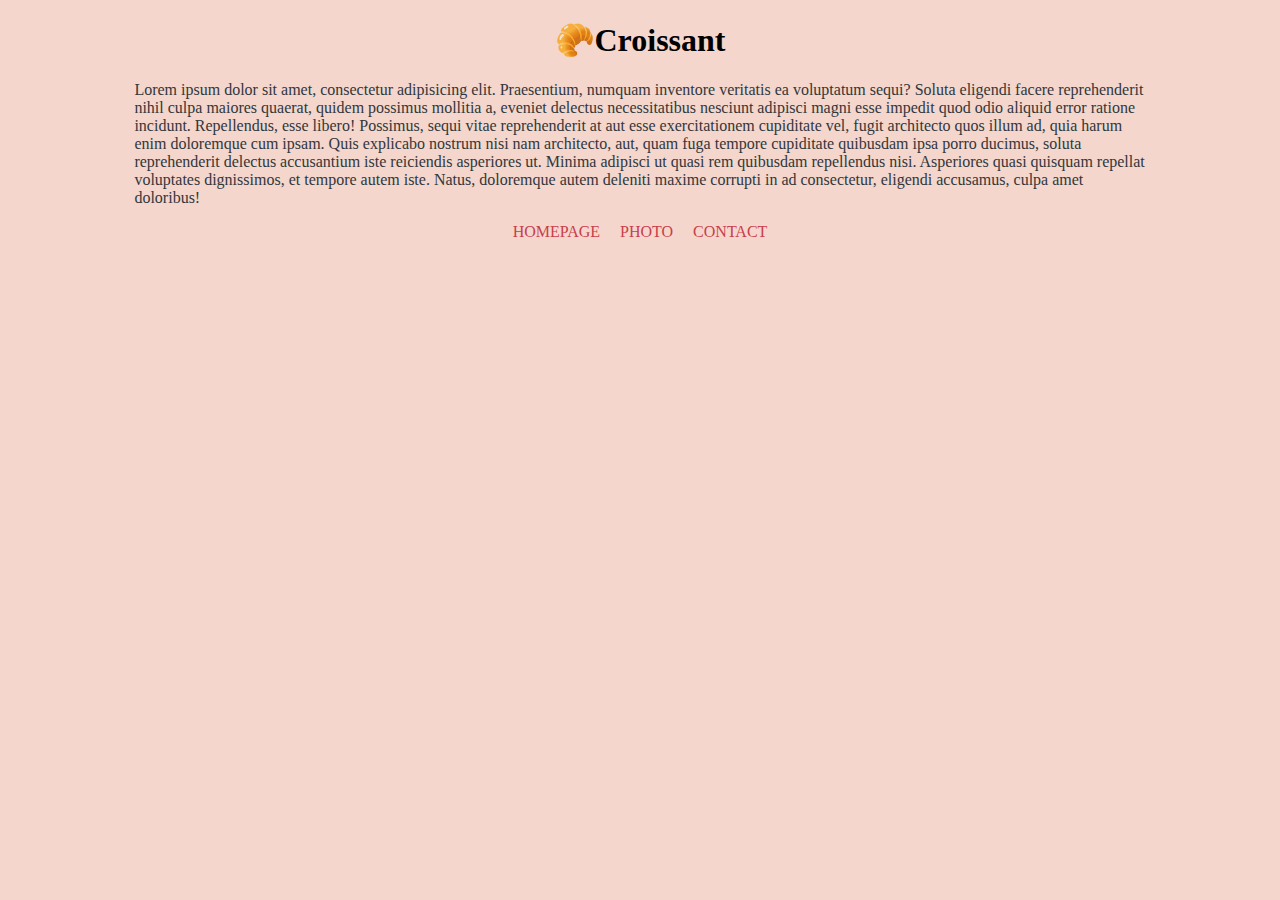
<file: index.html>
<!DOCTYPE html>
<html lang="en">
  <head>
    <meta charset="UTF-8" />
    <meta http-equiv="X-UA-Compatible" content="IE=edge" />
    <meta name="viewport" content="width=device-width, initial-scale=1.0" />
    <title>Croissant - croissant-fun.com</title>
    <meta name="description"  content="This is web-site about croissant" />
</head>
    <link rel="stylesheet" href="/src/style.css" />
  </head>
  <body>
    <div class="container">
      <h1>🥐Croissant</h1>
      <div class="content">
        Lorem ipsum dolor sit amet, consectetur adipisicing elit. Praesentium,
        numquam inventore veritatis ea voluptatum sequi? Soluta eligendi facere
        reprehenderit nihil culpa maiores quaerat, quidem possimus mollitia a,
        eveniet delectus necessitatibus nesciunt adipisci magni esse impedit
        quod odio aliquid error ratione incidunt. Repellendus, esse libero!
        Possimus, sequi vitae reprehenderit at aut esse exercitationem
        cupiditate vel, fugit architecto quos illum ad, quia harum enim
        doloremque cum ipsam. Quis explicabo nostrum nisi nam architecto, aut,
        quam fuga tempore cupiditate quibusdam ipsa porro ducimus, soluta
        reprehenderit delectus accusantium iste reiciendis asperiores ut. Minima
        adipisci ut quasi rem quibusdam repellendus nisi. Asperiores quasi
        quisquam repellat voluptates dignissimos, et tempore autem iste. Natus,
        doloremque autem deleniti maxime corrupti in ad consectetur, eligendi
        accusamus, culpa amet doloribus!
      </div>
      <ul class="nav">
        <li><a href="/" class="nav-link">Homepage</a></li>
        <li><a href="photo.html" class="nav-link">Photo</a></li>
        <li><a href="contact.html" class="nav-link">Contact</a></li>
      </ul>
    </div>
  </body>
</html>
</file>
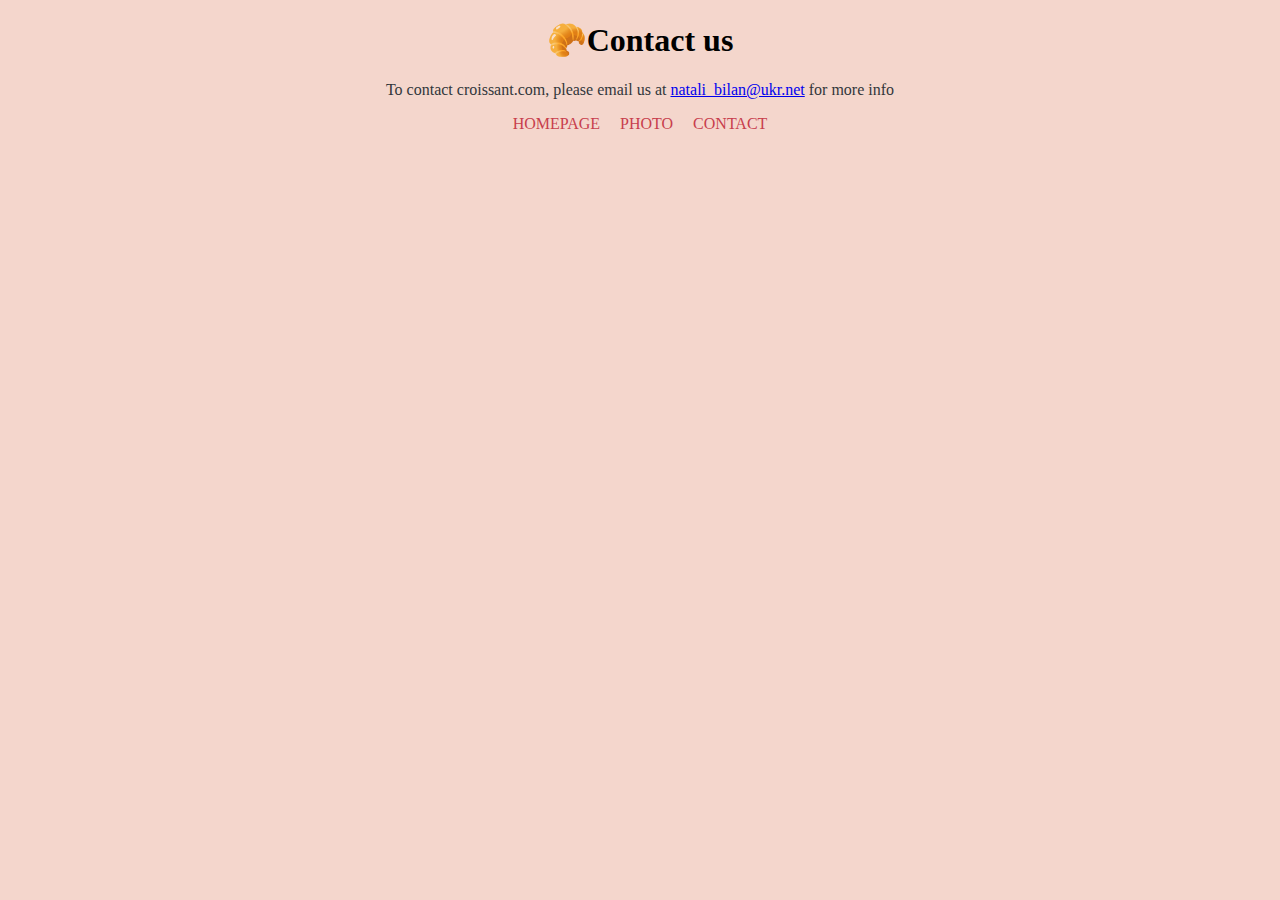
<file: contact.html>
<!DOCTYPE html>
<html lang="en">
  <head>
    <meta charset="UTF-8" />
    <meta http-equiv="X-UA-Compatible" content="IE=edge" />
    <meta name="viewport" content="width=device-width, initial-scale=1.0" />
    <title>Contact - croissant-fun.com</title>
    <meta name="description" content="This is web-site about croissant" />
    <link rel="stylesheet" href="/src/style.css" />
  </head>
  <body>
    <div class="container">
      <h1>🥐Contact us</h1>
      <div class="content text-center">
        To contact croissant.com, please email us at
        <a href="mailto: natali_bilan@ukr.net" title="mail us by email"
          >natali_bilan@ukr.net</a
        >
        for more info
      </div>
      <ul class="nav">
        <li><a href="/" class="nav-link">Homepage</a></li>
        <li><a href="photo.html" class="nav-link">Photo</a></li>
        <li><a href="contact.html" class="nav-link">Contact</a></li>
      </ul>
    </div>
  </body>
</html>
</file>
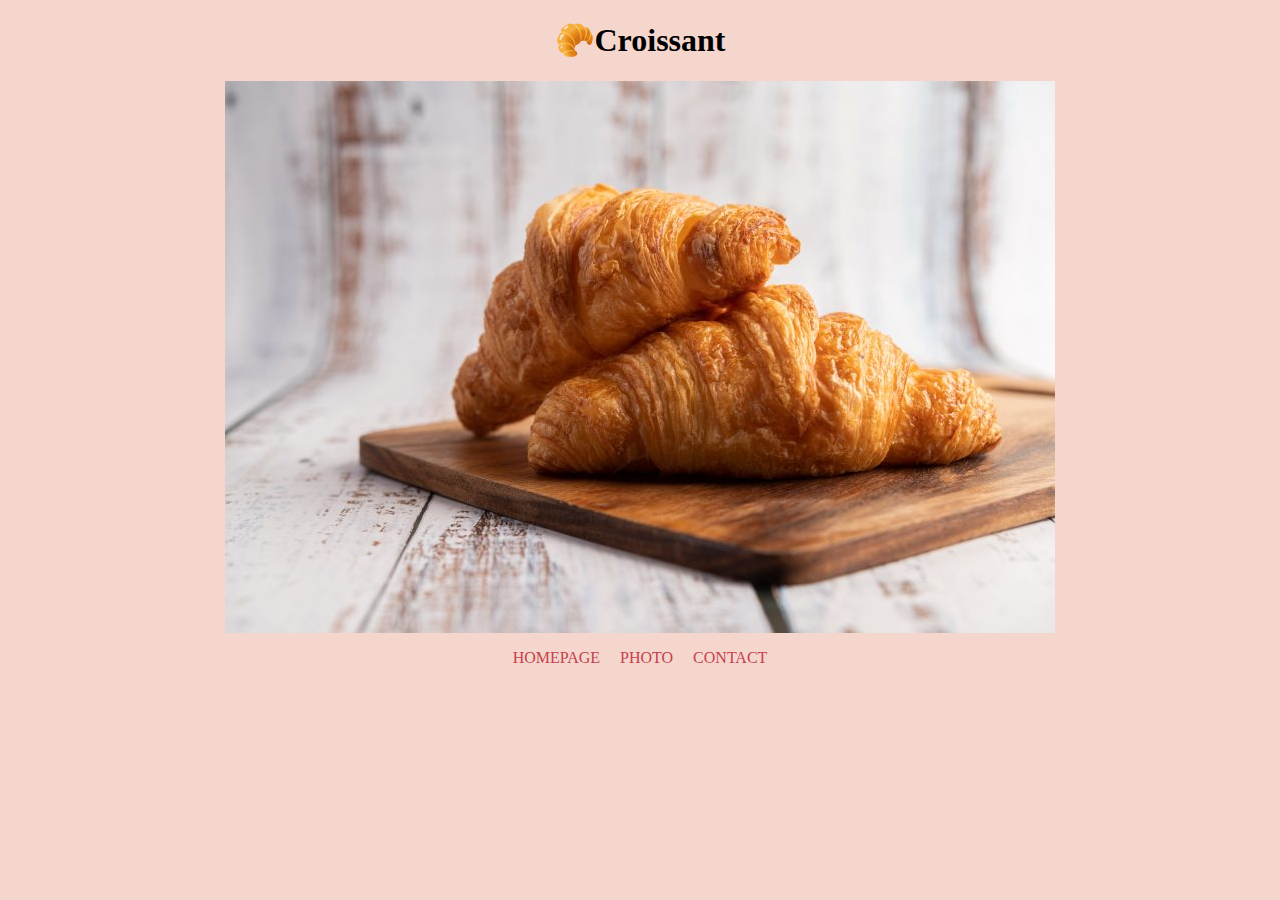
<file: photo.html>
<!DOCTYPE html>
<html lang="en">
  <head>
    <meta charset="UTF-8" />
    <meta http-equiv="X-UA-Compatible" content="IE=edge" />
    <meta name="viewport" content="width=device-width, initial-scale=1.0" />
    <title>Photo - croissant-fun.com</title>
    <meta name="description" content="This is web-site about croissant" />
    <link rel="stylesheet" href="/src/style.css" />
  </head>
  <body>
    <div class="container">
      <h1>🥐Croissant</h1>
      <img src="./src/croissant.jpg" alt="croissant" class="croissant-image" />
      <ul class="nav">
        <li><a href="/" class="nav-link">Homepage</a></li>
        <li><a href="photo.html" class="nav-link">Photo</a></li>
        <li><a href="contact.html" class="nav-link">Contact</a></li>
      </ul>
    </div>
  </body>
</html>
</file>
<file: src/style.css>
body {
  background-color: #f4d6cc;
}

.container {
  width: 80%;
  margin: 0 auto;
}

.content {
  font-size: 16px;
  color: #32373b;
}

h1 {
  text-align: center;
}

.nav {
  list-style: none;
  display: flex;
  justify-content: center;
  padding: 0;
}

.nav-link {
  text-decoration: none;
  text-transform: uppercase;
  color: #c83e4d;
  margin: 10px;
  flex: 1;
}

.nav-link:hover {
  color: #f4b860;
}

.croissant-image {
  display: block;
  margin: 0 auto;
}

.text-center {
  text-align: center;
}
</file>
